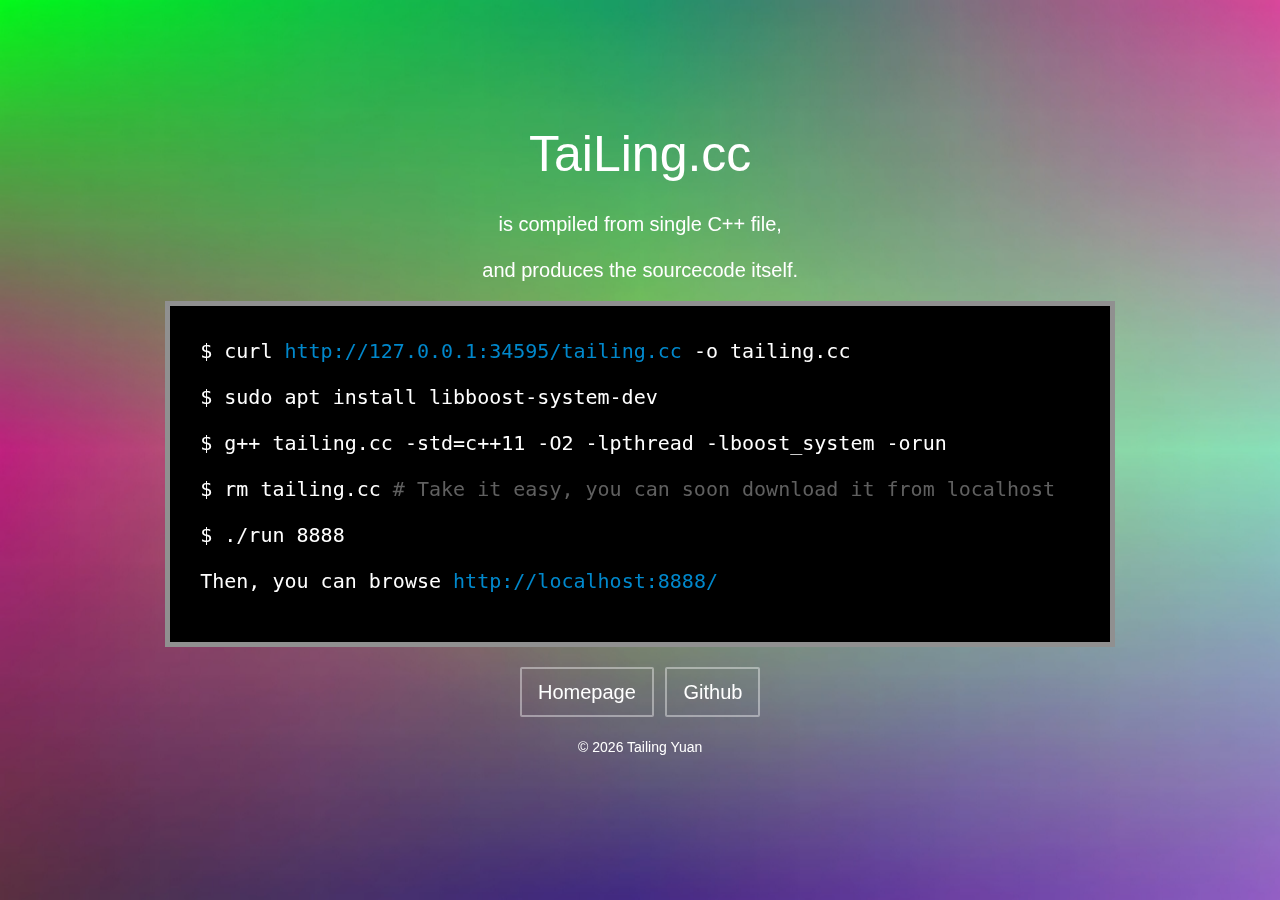
<file: index.html>
<!DOCTYPE html>
<html lang="en-us">
<head>
	<meta http-equiv="X-UA-Compatible" content="IE=Edge">
	<meta charset="UTF-8">
	<meta http-equiv="Content-Type" content="text/html; charset=utf-8">
	<meta name="viewport" content="width=device-width, initial-scale=1.0">
	<title>TaiLing.cc</title>
	<link rel="stylesheet" href="https://maxcdn.bootstrapcdn.com/bootstrap/4.0.0/css/bootstrap.min.css" integrity="sha384-Gn5384xqQ1aoWXA+058RXPxPg6fy4IWvTNh0E263XmFcJlSAwiGgFAW/dAiS6JXm" crossorigin="anonymous">
	<link rel="stylesheet" href="css/theme.css">
	<style>
.header {
	position: fixed;
	width: 100%;
	height: 100%;
	background-image: url(images/header/headerbg.jpg);
	background-size: 100% 100%;
}

p.console-fontsize {
	font-size: 20px;
}

@media screen and (max-width: 800px) {
	p.console-fontsize {
		font-size: 16px;
	}
}
	</style>
</head>
<body>
	<div class="header"></div>
	<div class="section type-1 big splash">
		<div class="container">
			<div class="splash-block" style="text-align: center;">
				<div class="centered" style="width: 90%; padding-top: 50px; padding-bottom: 50px;">
					<div class="container">
						<div>
							<h1>TaiLing.cc</h1>
							<p>is compiled from single C++ file,</p>
							<p>and produces the sourcecode itself.</p>
						</div>
						<div class="row">
							<div class="col-1"></div>
							<div class="col-10" style="background: #000; padding: 30px; font-family: monospace, consolas; color: #909090; text-align: left; overflow: auto; border: 5px solid #909090;">
								<p class="console-fontsize">$ curl <a class="path-to-cc" href="tailing.cc">http://tailing.cc/tailing.cc</a> -o tailing.cc</p>
								<p class="console-fontsize">$ sudo apt install libboost-system-dev</p>
								<p class="console-fontsize">$ g++ tailing.cc -std=c++11 -O2 -lpthread -lboost_system -orun</p>
								<p class="console-fontsize">$ rm tailing.cc <font color="#606060"># Take it easy, you can soon download it from localhost</font></p>
								<p class="console-fontsize">$ ./run 8888</p>
								<p class="console-fontsize">Then, you can browse <a href="http://localhost:8888/">http://localhost:8888/</a></p>
							</div>
						</div>
						<div style="padding-top: 20px;">
							<a href="http://tailing.cc/" class="btn btn-outline btn-lg">Homepage</a>
							&nbsp;
							<a href="https://github.com/yuantailing/tailing.cc" class="btn btn-outline btn-lg">Github</a>
						</div>
						<p style="font-size: 14px; padding-top: 20px;">&copy; <script>document.write((new Date()).getFullYear());</script> <a style="color: #fff;" href="https://github.com/yuantailing">Tailing Yuan</a></p>
					</div>
				</div>
			</div>
		</div>
	</div>
	<script>
/**/;(function() {
	'use strict';
	var pos = location.href.lastIndexOf('/');
	var path_to_cc = location.href.slice(0, pos + 1) + 'tailing.cc';
	var elems = document.getElementsByClassName('path-to-cc');
	for (var i = 0; i < elems.length; i++) {
		elems[i].textContent = path_to_cc;
	}
})();
	</script>
</body>
</html>
</file>
<file: css/theme.css>
/*
Template: Portefeuille
Author: # using Bootstrap 3
*/


.navbar-fixed-top{top:90px}
.row-merge {
  width: 100%;
  *zoom: 1;
}
.row-merge:before,
.row-merge:after {
  display: table;
  content: "";
  line-height: 0;
}
.row-merge:after {
  clear: both;
}
.row-merge [class*="span"] {
  display: block;
  width: 100%;
  min-height: 30px;
  -webkit-box-sizing: border-box;
  -moz-box-sizing: border-box;
  box-sizing: border-box;
  float: left;
  margin-left: 0%;
  *margin-left: -0.06944444444444445%;
}
.copyrights{
	text-indent:-9999px;
	height:0;
	line-height:0;
	font-size:0;
	overflow:hidden;
}
.row-merge [class*="span"]:first-child {
  margin-left: 0;
}
.row-merge .controls-row [class*="span"] + [class*="span"] {
  margin-left: 0%;
}
.row-merge .span12 {
  width: 99.99999999999999%;
  *width: 99.93055555555554%;
}
.row-merge .span11 {
  width: 91.66666666666666%;
  *width: 91.59722222222221%;
}
.row-merge .span10 {
  width: 83.33333333333331%;
  *width: 83.26388888888887%;
}
.row-merge .span9 {
  width: 74.99999999999999%;
  *width: 74.93055555555554%;
}
.row-merge .span8 {
  width: 66.66666666666666%;
  *width: 66.59722222222221%;
}
.row-merge .span7 {
  width: 58.33333333333333%;
  *width: 58.263888888888886%;
}
.row-merge .span6 {
  width: 49.99999999999999%;
  *width: 49.93055555555555%;
}
.row-merge .span5 {
  width: 41.66666666666666%;
  *width: 41.597222222222214%;
}
.row-merge .span4 {
  width: 33.33333333333333%;
  *width: 33.263888888888886%;
}
.row-merge .span3 {
  width: 24.999999999999996%;
  *width: 24.930555555555554%;
}
.row-merge .span2 {
  width: 16.666666666666664%;
  *width: 16.59722222222222%;
}
.row-merge .span1 {
  width: 8.333333333333332%;
  *width: 8.263888888888888%;
}
.row-merge .offset12 {
  margin-left: 99.99999999999999%;
  *margin-left: 99.8611111111111%;
}
.row-merge .offset12:first-child {
  margin-left: 99.99999999999999%;
  *margin-left: 99.8611111111111%;
}
.row-merge .offset11 {
  margin-left: 91.66666666666666%;
  *margin-left: 91.52777777777777%;
}
.row-merge .offset11:first-child {
  margin-left: 91.66666666666666%;
  *margin-left: 91.52777777777777%;
}
.row-merge .offset10 {
  margin-left: 83.33333333333331%;
  *margin-left: 83.19444444444443%;
}
.row-merge .offset10:first-child {
  margin-left: 83.33333333333331%;
  *margin-left: 83.19444444444443%;
}
.row-merge .offset9 {
  margin-left: 74.99999999999999%;
  *margin-left: 74.8611111111111%;
}
.row-merge .offset9:first-child {
  margin-left: 74.99999999999999%;
  *margin-left: 74.8611111111111%;
}
.row-merge .offset8 {
  margin-left: 66.66666666666666%;
  *margin-left: 66.52777777777777%;
}
.row-merge .offset8:first-child {
  margin-left: 66.66666666666666%;
  *margin-left: 66.52777777777777%;
}
.row-merge .offset7 {
  margin-left: 58.33333333333333%;
  *margin-left: 58.19444444444444%;
}
.row-merge .offset7:first-child {
  margin-left: 58.33333333333333%;
  *margin-left: 58.19444444444444%;
}
.row-merge .offset6 {
  margin-left: 49.99999999999999%;
  *margin-left: 49.86111111111111%;
}
.row-merge .offset6:first-child {
  margin-left: 49.99999999999999%;
  *margin-left: 49.86111111111111%;
}
.row-merge .offset5 {
  margin-left: 41.66666666666666%;
  *margin-left: 41.52777777777777%;
}
.row-merge .offset5:first-child {
  margin-left: 41.66666666666666%;
  *margin-left: 41.52777777777777%;
}
.row-merge .offset4 {
  margin-left: 33.33333333333333%;
  *margin-left: 33.19444444444444%;
}
.row-merge .offset4:first-child {
  margin-left: 33.33333333333333%;
  *margin-left: 33.19444444444444%;
}
.row-merge .offset3 {
  margin-left: 24.999999999999996%;
  *margin-left: 24.86111111111111%;
}
.row-merge .offset3:first-child {
  margin-left: 24.999999999999996%;
  *margin-left: 24.86111111111111%;
}
.row-merge .offset2 {
  margin-left: 16.666666666666664%;
  *margin-left: 16.52777777777778%;
}
.row-merge .offset2:first-child {
  margin-left: 16.666666666666664%;
  *margin-left: 16.52777777777778%;
}
.row-merge .offset1 {
  margin-left: 8.333333333333332%;
  *margin-left: 8.194444444444443%;
}
.row-merge .offset1:first-child {
  margin-left: 8.333333333333332%;
  *margin-left: 8.194444444444443%;
}
[class*="span"].hide,
.row-merge [class*="span"].hide {
  display: none;
}
[class*="span"].pull-right,
.row-merge [class*="span"].pull-right {
  float: right;
}
@media (max-width: 767px) {
  [class*="span"],
  .uneditable-input[class*="span"],
  .row-merge [class*="span"] {
    float: none;
    display: block;
    width: 100%;
    margin-left: 0;
    -webkit-box-sizing: border-box;
    -moz-box-sizing: border-box;
    box-sizing: border-box;
  }
  .span12,
  .row-merge .span12 {
    width: 100%;
    -webkit-box-sizing: border-box;
    -moz-box-sizing: border-box;
    box-sizing: border-box;
  }
  .row-merge [class*="offset"]:first-child {
    margin-left: 0;
  }
}
/*= TYPOGRAPHY
---------------------------------------------------------------------------------------------- */
html,
body {
  height: 100%;
  margin: 0;
  padding: 0;
  
}
body {
  background: #fff;
  color: #666;
  font-size: 14px;
  font-family: 'Roboto', Arial, sans-serif;
  font-weight: 300;
}
h1,
h2,
h3,
h4,
h5,
h6 {
  font-family: 'Roboto', Arial, sans-serif;
  font-weight: 500;
  color: #444;
  margin-top: 0;
  margin-bottom: 15px;
  line-height: 1.15;
}
h1 small,
h2 small,
h3 small,
h4 small,
h5 small,
h6 small {
  font-size: 12px;
  margin: 0 0 0 5px;
}
h1 {
  font-size: 28px;
}
h2 {
  font-size: 24px;
}
h3 {
  font-size: 18px;
}
h4 {
  font-size: 16px;
}
h5 {
  font-size: 14px;
}
h6 {
  font-size: 11px;
}
strong,
b {
  color: #555;
}
a {
  color: #0088cc;
}
a:hover,
a:focus {
  outline: none;
}
small,
.small {
  font-size: 13px;
}
ul,
menu,
dir {
  list-style-type: square;
}
form {
  margin: 0;
}
form fieldset {
  border: 1px solid #e5e6e7;
  -webkit-border-radius: 2px;
  -moz-border-radius: 2px;
  border-radius: 2px;
  padding: 25px;
}
label {
  font-family: inherit;
  font-weight: inherit;
}
.lead {
  font-size: 15px;
  line-height: 24px;
}
.unstyled {
  padding: 0;
  margin: 0;
  list-style: none;
}
.gap-15 {
  height: 15px;
}
.gap-30 {
  height: 30px;
}
.gap-50 {
  height: 30px;
}
.gap-70 {
  height: 30px;
}
/*= FORM
---------------------------------------------------------------------------------------------- */
.form-control {
  -webkit-border-radius: 2px;
  -moz-border-radius: 2px;
  border-radius: 2px;
  -webkit-box-shadow: none;
  -moz-box-shadow: none;
  box-shadow: none;
  font-size: 14px;
}
/*= BUTTONS
---------------------------------------------------------------------------------------------- */
.btn {
  -webkit-border-radius: 2px;
  -moz-border-radius: 2px;
  border-radius: 2px;
  border-width: 2px;
  font-family: 'Roboto', Arial, sans-serif;
  border-color: transparent;
}
.btn:hover {
  border-color: transparent;
}
.btn-outline {
  border-color: #fff;
  border-color: rgba(255, 255, 255, 0.4);
  background: none;
  color: #fff;
}
.btn-outline:hover,
.btn-outline.active {
  border-color: #fff;
  color: #fff;
  -webkit-box-shadow: none;
  -moz-box-shadow: none;
  box-shadow: none;
}
.btn-inverse {
  background: #1e1e1e;
  color: #fff;
}
.btn-inverse:hover {
  background: #2f2f2f;
  color: #fff;
}
/*= HEADER
---------------------------------------------------------------------------------------------- */
.header .navbar {
  background: #fff;
}
.header .navbar-nav > li > a {
  font-size: 14px;
  color: #555;
}
/*= SECTIONS
---------------------------------------------------------------------------------------------- */
.section {
  padding: 100px 0;
}
.section.type-1 {
  color: #a5b3bf;
}
.section.type-1 h1,
.section.type-1 h2,
.section.type-1 h3,
.section.type-1 h4,
.section.type-1 h5,
.section.type-1 h6,
.section.type-1 strong,
.section.type-1 b {
  color: #fff;
}
.section.type-1 h4 {
  color: #00a0dc;
  border-color: #313b44;
}
.section.type-1 hr {
  border-color: #313b44;
}
.section.type-1 .form-control {
  background: #384048;
  border-color: transparent !important;
  color: #a5b3bf;
  -o-transition: background-color 0.3s linear;
  -ms-transition: background-color 0.3s linear;
  -moz-transition: background-color 0.3s linear;
  -webkit-transition: background-color 0.3s linear;
  /* ...and now override with proper CSS property */

  transition: background-color 0.3s linear;
}
.section.type-1 .form-control:focus {
  background: #fff;
  -webkit-box-shadow: none;
  -moz-box-shadow: none;
  box-shadow: none;
}
.section.type-2 {
  background: #fff;
}
.section.type-3 {
  background: #f0f2f4;
}
.section.type-4 {
  background: #00a0dc;
}
.section.big {
  height: 100%;
}
.section.splash {
  position: relative;
  z-index: 1;
}
.section.splash h1 {
  font-size: 50px;
  font-weight: 500;
  margin-bottom: 25px;
}
.section-headlines {
  margin-bottom: 60px;
  text-align: center;
}
.section-headlines > h2 {
  font-size: 32px;
}
.section-headlines > h4 {
  font-family: 'Roboto', Arial, sans-serif;
  font-size: 3em;
  text-transform: uppercase;
  color: #00a0dc;
  border-bottom: 2px solid #ddd;
  display: inline-block;
  padding-bottom: 10px;
  margin-bottom: 35px;
  letter-spacing: 2px;
  word-spacing: 5px;
}
.section-headlines > div {
  line-height: 1.8;
}

/*= SPLASH
---------------------------------------------------------------------------------------------- */
.splash-cover {
  background: #363b48;
  width: 100%;
  height: 100%;
  top: 0;
  position: absolute;
  z-index: 2;
  opacity: 0.85;
  filter: alpha(opacity=85);
}
.splash-block {
  position: absolute;
  left: 0;
  top: 0;
  width: 100%;
  height: 100%;
  z-index: 100;
}
.splash-block:before {
  content: '';
  display: inline-block;
  height: 100%;
  vertical-align: middle;
  margin-right: -0.25em;
  /* Adjusts for spacing */

}
.centered {
  display: inline-block;
  vertical-align: middle;
  text-align: center;
  width: 100%;
}

.splash-block p { color:#fff !important; font-size:20px }
/*= JUMPER
---------------------------------------------------------------------------------------------- */
.jumper {
  height: 0;
  position: relative;
  top: -50px;
}
/*= WORK
---------------------------------------------------------------------------------------------- */
.work-thumb {
  display: block;
}
.work-content {
  background: #fff;
  padding: 15px;
}
/*= SERVICES
---------------------------------------------------------------------------------------------- */
.gallery-control {
  margin: 0 0 30px;
  text-align:center;
}
#Grid {
  font-size: 0;
  line-height: 0;
  text-align: justify;
  display: inline-block;
  width: 100%;
}
#Grid .mix {
  opacity: 0;
  display: none;
  width: 20%;
  vertical-align: top;
  font-size: 14px;
}
#Grid .mix > div .media-thumb {
  position: relative;
  overflow: hidden;
}
#Grid .mix > div .media-thumb img {
  display: block;
  max-width: 100%;
}
#Grid .mix > div .media-thumb:hover .media-desc {
  opacity: 1;
  filter: alpha(opacity=100);
}
#Grid .mix > div .media-desc {
  opacity: 0;
  filter: alpha(opacity=0);
  background: #00a0dc  ;
  background: rgba(132,194,37, 0.8);
  color: #fff;
  color: rgba(255, 255, 255, 0.7);
  position: absolute;
  left: 0;
  top: 0;
  width: 100%;
  height: 100%;
  line-height: 20px;
  -o-transition: opacity .3s linear;
  -ms-transition: opacity .3s linear;
  -moz-transition: opacity .3s linear;
  -webkit-transition: opacity .3s linear;
  /* ...and now override with proper CSS property */

  transition: opacity .3s linear;
}
#Grid .mix > div .media-desc > div {
  width: 100%;
  padding: 20px;
  position: absolute;
  bottom: 0;
  left: 0;
}
#Grid .mix > div .media-desc b {
  color: #fff;
  color: rgba(255, 255, 255, 0.9);
  font-size: 16px;
}
#Grid .mix > div .media-detail {
  background: #f9f9f9;
  border-top: 1px solid #eee;
  padding: 10px;
  margin: 0 10px;
  line-height: 20px;
  display: none;
}
@media (max-width: 1020px) {
  #Grid .mix {
    width: 25%;
  }
}
@media (min-width: 768px) and (max-width: 979px) {
  #Grid .mix {
    width: 33.333333%;
  }
}
@media (max-width: 767px) {
  #Grid .mix {
    width: 100%;
  }
}

/*= CLIENTS
---------------------------------------------------------------------------------------------- */
#clients { background:#f7f7f7; padding:40px 0;   border-bottom: 1px solid #E5E5E5;}
#clients .col-lg-2 { text-align:center;}



/*= FEATURES
---------------------------------------------------------------------------------------------- */
.features .media > i {
  font-size: 28px;
  line-height: 55px;
  margin-right: 25px;
  width: 60px;
  height: 60px;
  border: 3px solid #eee;
  -webkit-border-radius: 50%;
  -moz-border-radius: 50%;
  border-radius: 50%;
  text-align: center;
  -webkit-transition: all 200ms cubic-bezier(0.42, 0, 0.58, 1);
  -moz-transition: all 200ms cubic-bezier(0.42, 0, 0.58, 1);
  -o-transition: all 200ms cubic-bezier(0.42, 0, 0.58, 1);
  transition: all 200ms cubic-bezier(0.42, 0, 0.58, 1);
}
.features .media + .media {
  margin-top: 0;
}
.stats { background:#f7f7f7;}
.stats i {
	  font-size: 28px;
	  line-height: 55px;
	  padding:15px;
	  color:#fff;
	  width: 60px;
	  height: 60px;
	  background:#00a0dc;
	  -webkit-border-radius: 50%;
	  -moz-border-radius: 50%;
	  border-radius: 50%;
	  text-align: center;
	  margin-right:10px;
	  -webkit-transition: all 200ms cubic-bezier(0.42, 0, 0.58, 1);
	  -moz-transition: all 200ms cubic-bezier(0.42, 0, 0.58, 1);
	  -o-transition: all 200ms cubic-bezier(0.42, 0, 0.58, 1);
	  transition: all 200ms cubic-bezier(0.42, 0, 0.58, 1);
	}

.stats h3{ color:#444; font-size: 25px;}

/*= TEAM
---------------------------------------------------------------------------------------------- */
.team_item {
	margin-bottom:30px;
	text-align:center;
}
.team_body {padding: 25px 15px 31px 15px;
}
.team_item .img_block {margin: 0;
}
.team_item a{ text-decoration:none;}

.team_item .img_block img {
	max-width:100%;
	width:auto;
	margin:auto;
}
.team_body h5 {
	line-height:20px;
	font-size:18px;
	font-weight:400;
	padding:0;
	margin:0 0 11px 0;
	color:#2c2b2b;
	text-transform:uppercase;
}
.team_body h6 {
	line-height:20px;
	font-size:15px;
	font-weight:300;
	padding:0;
	margin:0 0 3px 0;
	color:#2c2b2b;
}

 	
/*= PRICING PLANS
---------------------------------------------------------------------------------------------- */
.pricing-plans .plan-name { text-align:center;}
.pricing-plans .plan-name h2 {
  background: #1e1e1e;
  -webkit-border-radius: 3px 3px 0 0;
  -moz-border-radius: 3px 3px 0 0;
  border-radius: 3px 3px 0 0;
    padding: 50px 25px;
  margin: 0;
  color: #fff;
}

.pricing-plans .plan-featured .plan-name h2 {
  background: #00a0dc;
}

.pricing-plans .plan-price {
  padding: 25px;
  color: #444;
}
.pricing-plans .plan-price > b {
  color: #fff;
  font-size: 60px;
  font-weight: 400;
  letter-spacing: -1px;
}
.pricing-plans .plan-details {
  padding: 0 15px;
  background: #f5f5f5;
}
.pricing-plans .plan-details > div {
  padding: 15px 0;
}
.pricing-plans .plan-details > div + div {
  border-top: 1px solid #eee;
}
.pricing-plans .plan-action {
  background: #f5f5f5;
  border-top: 0;
  -webkit-border-radius: 0 0 3px 3px;
  -moz-border-radius: 0 0 3px 3px;
  border-radius: 0 0 3px 3px;
  padding: 15px;
}
/*= SOCIAL LINKS
---------------------------------------------------------------------------------------------- */
.person .person-avatar {
  margin-right: 20px;
}

.avatar { width:100px;}
/*= SOCIAL LINKS
---------------------------------------------------------------------------------------------- */
.social-links {
  font-size: 30px;
}
.social-links.size-big {
  font-size: 40px;
}
.social-links a {
  color: #aaa;
  text-decoration: none !important;
}
.social-links a:hover {
  color: #00a0dc  ;
}
/*= BRANDS
---------------------------------------------------------------------------------------------- */
.brands .brand {
  border: 1px solid #eee;
  padding: 30px;
  text-align: center;
}
/*= FOOTER
---------------------------------------------------------------------------------------------- */
.footer {
  background: #242b32;
  color: #a5b3bf;
  font-size: 13px;
  padding: 20px 0;
}
.footer * {
  line-height: 20px;
}
.footer .link-social {
  color: inherit;
  opacity: 0.8;
  filter: alpha(opacity=80);
  margin-left: 15px;
  text-decoration: none !important;
  font-size: 18px;
}
.footer .link-social:hover {
  opacity: 1;
  filter: alpha(opacity=100);
}
.section-contact .address-row {
  display: table;
  width: 100%;
}
.section-contact .address-sign {
  display: table-cell;
  width: 30px;
  opacity: 0.3;
  filter: alpha(opacity=30);
}
.section-contact .address-info {
  display: table-cell;
}

/*= EMAIL SUBSCRIPTION---------------------------------------------------------------------------------------------- */

.email-susbscription input[type="email"] {width: 91%;
  max-width: 600px;
  height: 56px;
  padding: 0 4%;
  background-: #fff;
  border:1px solid #fff;
  -moz-border-radius: 5px;
  -webkit-border-radius: 5px;
  border-radius: 5px;
  font-size: 16px;
  margin: 0 10px 0 0;

}
.email-susbscription h1 { color:#fff;}
.email-susbscription p{ color:#fff; margin-bottom:30px; }
.email-susbscription .btn {
	  padding: 17px;
	  }
/*= BOOTSTRAP OVERWRITE: ACCORDIANS
---------------------------------------------------------------------------------------------- */
.panel-group .panel {
  -webkit-border-radius: 0;
  -moz-border-radius: 0;
  border-radius: 0;
  border: 0;
  -webkit-box-shadow: none;
  -moz-box-shadow: none;
  box-shadow: none;
}
.panel-group .panel + .panel {
  border-top: 1px solid #eee;
  margin-top: 0;
  padding-top: 10px;
}
.panel-group .panel-heading {
  padding: 0 0 10px;
}
.panel-group .panel-body {
  padding: 5px 0 15px;
  border-top: 0 !important;
}
.panel-title {
  font-size: 18px;
}
.panel-title a {
  display: block;
  overflow: hidden;
  position: relative;
  text-decoration: none !important;
}
.panel-title a i {
  color: #bbb;
  font-size: 14px;
  height: 23px;
  line-height: 23px;
  float: left;
  margin-right: 10px;
  width: 20px;
  text-align: center;
}
.panel-title a .icon-minus {
  display: none;
}
.panel-title a.collapsed .icon-minus {
  display: block;
}
.panel-title a.collapsed .icon-plus {
  display: none;
}
/*= TESTIMONIAL
---------------------------------------------------------------------------------------------- */
#carousel-testimonial {
  margin-top: 50px;
}
.testimonial {
  background: #f9f9f9;
  padding: 40px;
}
.testimonial-avatar {
  padding-left: 30px;
}
.testimonial-avatar img {
  width: 100px;
  height: auto;
}
.testimonial-content .lead {
  border-left: 1px solid #ddd;
  padding-left: 30px;
  font-size: 18px;
  margin-top: 10px;
}
.carousel-controller {
  position: absolute;
  right: 15px;
  top: 15px;
}
.dis-table {
  display: table;
  width: 100%;
}
.dis-tablecell {
  display: table-cell;
  vertical-align: top;
}
@media (max-width: 767px) {
  .section.splash h1 {
    font-size: 40px;
  }
  .person-avatar img {
    width: 80px;
  }
}
@media (min-width: 768px) and (max-width: 979px) {
  /*= RESPONSIVE RESET
  ---------------------------------------------------------------------------------------------- */
}
@media (max-width: 979px) {
  /*= RESPONSIVE RESET
  ---------------------------------------------------------------------------------------------- */
}

#success{
	width: 100%;
	padding: 10px;
	text-align: center;
	color: green;
	display:none;
}
#error{
	width: 100%;
	padding: 10px;
	text-align: center;
	color: red;
	display:none;
}
</file>
